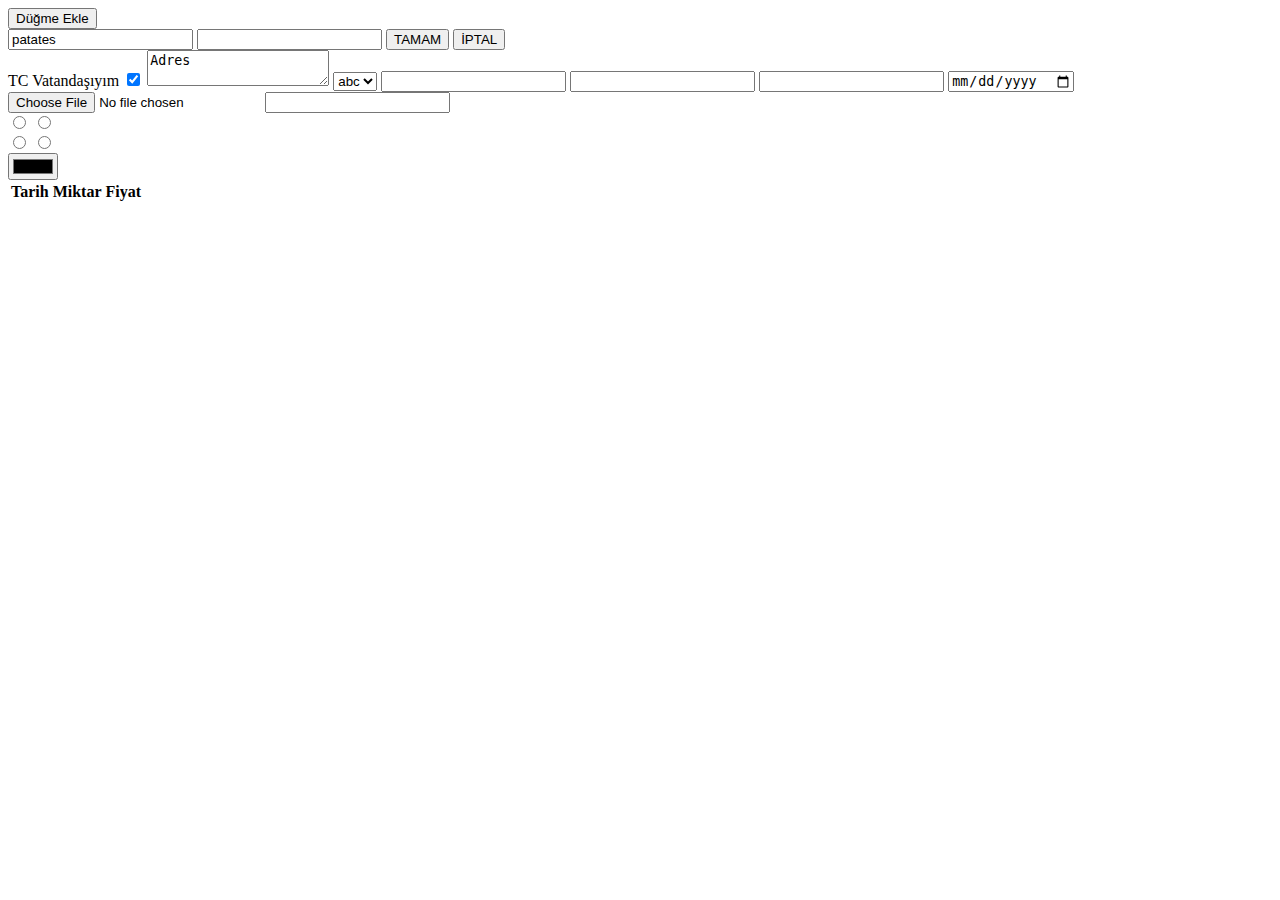
<file: fifa/search.html>
<!DOCTYPE html>
<html lang="en">

<head>
    <meta charset="UTF-8">
    <meta name="viewport" content="width=device-width, initial-scale=1.0">
    <title>Search</title>

    <script>

        var a = 1;
        var b = 2;
        var c = a + b;
        console.log(c);

        var i;
        for (i = 0; i < 10; i++) {
            if (i > 8) {
                console.log("büyük")
            }
            console.log(i);
        }

        // var d = prompt("Veri girinizi: ");
        // console.log("Girilen veri: " + d);

        // i = "Metin";
        // console.log(d + " " + i);

        // i = 1 + 2;
        // console.log(i);

        // i = 1 + "2";
        // console.log(i);

        // i = "2" + 1;
        // console.log(i);

        // i = 1 + 2 + "3" + 1;
        // console.log(i);

        // i = 5 - "3";
        // console.log(i);

        // i = "3" - 5;
        // console.log(i);

        // i = 5 - "a";
        // console.log(i);



        // function inputChange() {
        //     // 1. accesss title
        //     // 2. reverse title
        //     // 3. update title

        //     var titleTextButton = document.getElementById("textInput");
        //     var titleText = titleTextButton.value;

        //     var ttArray = titleText.split('');
        //     ttArray = ttArray.reverse();
        //     titleTextButton.value = ttArray.join('');

        // }


        function InputChange(titleText) {
            var entryInput = document.getElementById("entry");
            var ttArray = titleText.split('');

            ttArray = ttArray.reverse();
            entryInput.value = ttArray.join('');

            if (titleText == "domates") {
                clickButton.click();
            }
        }

        function ChangeTitle() {
            // alert("changeTitle");
            // var titleText = document.title;
            // alert(titleText);

            var titleTextButton = document.getElementById("titleButton");
            var titleText = titleTextButton.innerText; // innterText'i titleText'e kopyaladık

            var ttArray = titleText.split('');
            ttArray = ttArray.reverse();
            titleTextButton.innerText = ttArray.join('');
            Stop();

         
        }

        function Stop(e) {
            var entryInput = document.getElementById("entry");

            if (entryInput.value == "pata") {
                e.preventDefault();
            }

            // submit.value = "OK";

        }

        function AddButton(orgButton) {
            var dugme = document.createElement("button");
            dugme.textContent = "GELDI";
            document.body.append(dugme);
            const tablo = document.getElementById("tablo");
            const satir = document.createElement("tr");
            tablo.append(satir);
            satir.append(dugme);
            const btn = document.querySelector('#titleButton')
            // btn.removeAttribute('onclick')
            dugme.setAttribute("onclick", "AddButton(this)");
            // document.body.appendChild(button);
            orgButton.remove();

        }

        function SelectChanged() {
            let patates = document.getElementById("patato");

            patates.value = "domates"
            patates.oninput();
        }

        function ColorChanged(color) {
            let patates = document.getElementById("patato");

            patates.style.color = color;
        }

    </script>
</head>

<body>

    <button id="dugme" onclick="AddButton(this)">Düğme Ekle</button>
    <form onsubmit="Stop(event)">
        <input id="patato" type="text" value="patates" oninput="InputChange(this.value)" required maxlength="11"
            min="11" />
        <input type="text" id="entry" />
        <input type="submit" value="TAMAM" id="submitButton">
        <input type="reset" value="İPTAL">

        <br>
        <label>TC Vatandaşıyım</label>
        <input type="checkbox" checked>

        <textarea>Adres</textarea>

        <select onchange="SelectChanged()">
            <option>abc</option>
            <option>def</option>
        </select>

        <input type="tel">
        <input type="email">
        <input type="password">
        <input type="date">
        <input type="file">
        <input type="hidden" value="gizli">
        <input type="number">
        <br>
        <input type="radio" name="abc">
        <input type="radio" name="abc">
        <br>
        <input type="radio" name="def">
        <input type="radio" name="def">
        <br>
        <input type="color" oninput="ColorChanged(this.value)">

        <!-- onkeyup="inputChange(this.value)" -->
        <!-- on komutu click, change vs tüm event'leri gösterir -->
        <!-- onchange komutu obje terk edildiği zaman çalışan bir komut -->
    </form>

    <table>
        <thead>
            <tr>
                <th>Tarih</th>
                <th>Miktar</th>
                <th>Fiyat</th>
            </tr>
        </thead>

        <tbody id="tablo"></tbody>
    </table>

</body>

<!-- ÖDEV: -->

</html>
</file>
